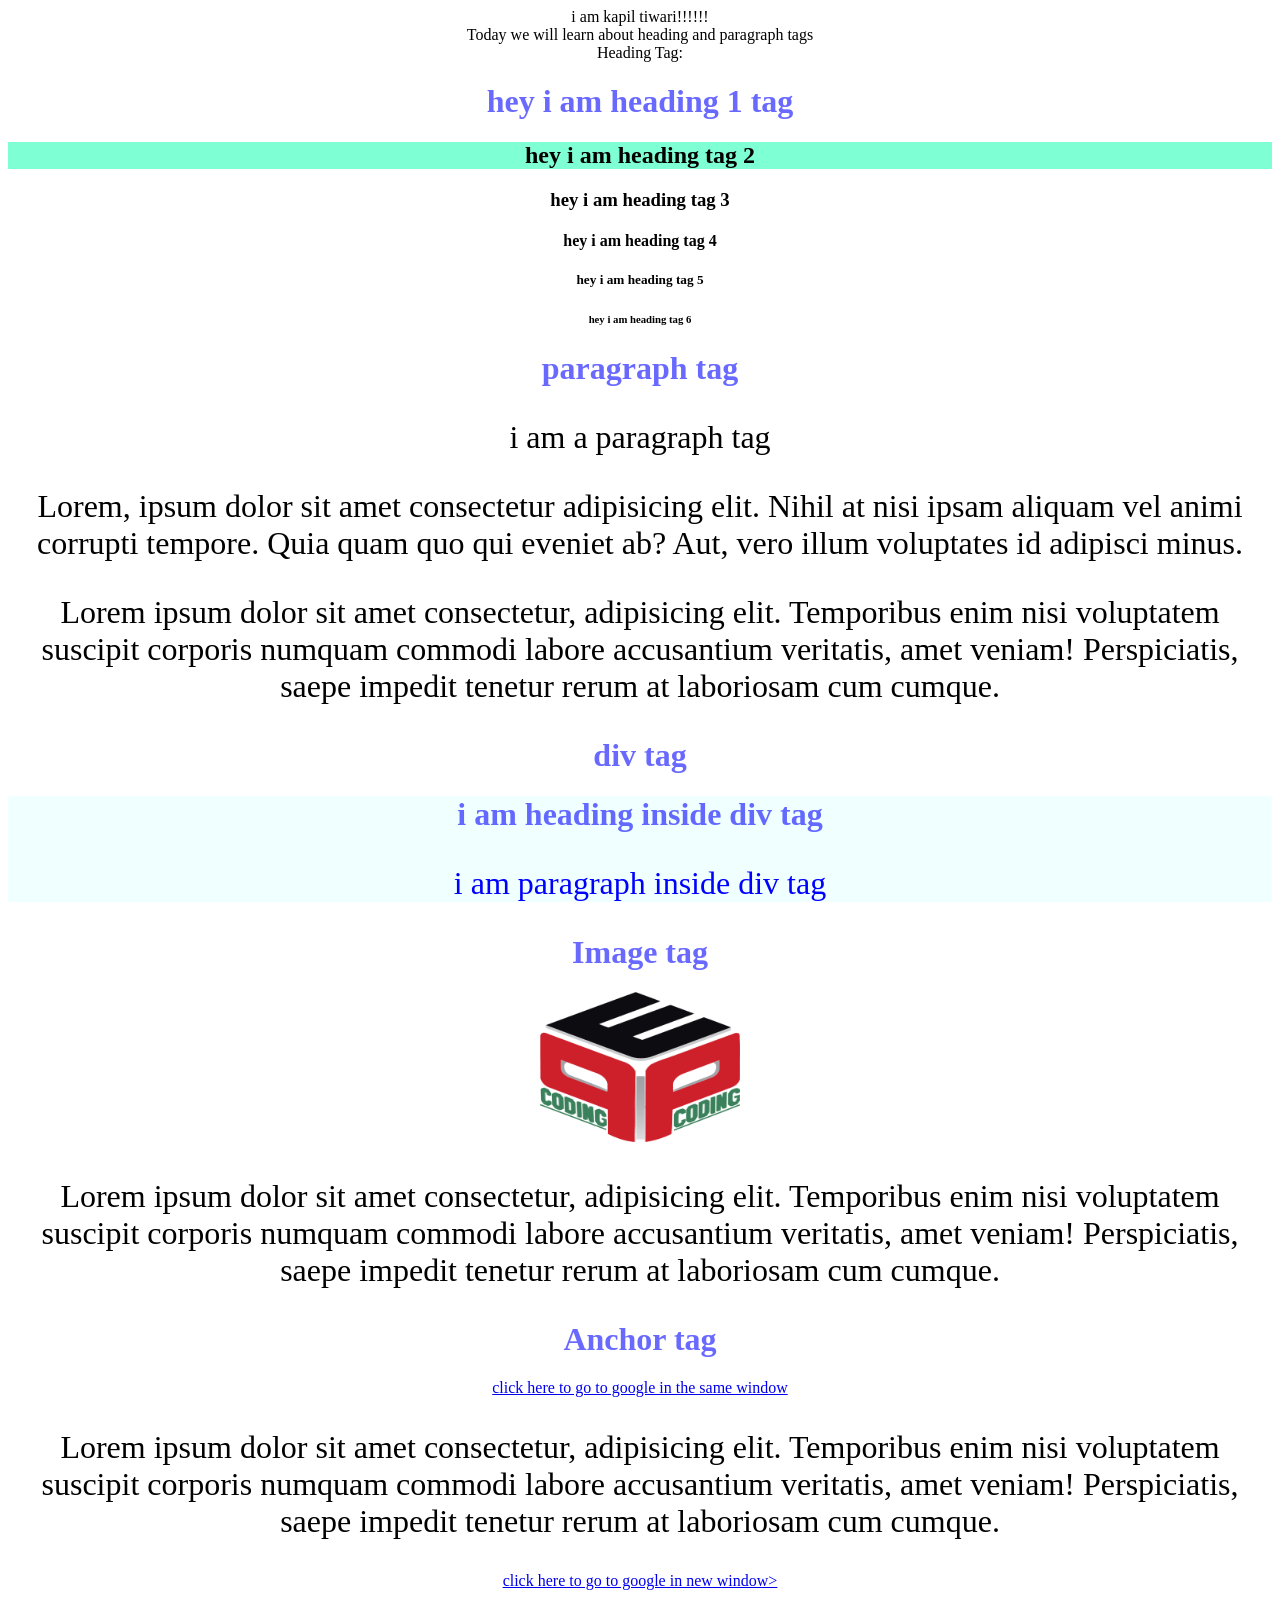
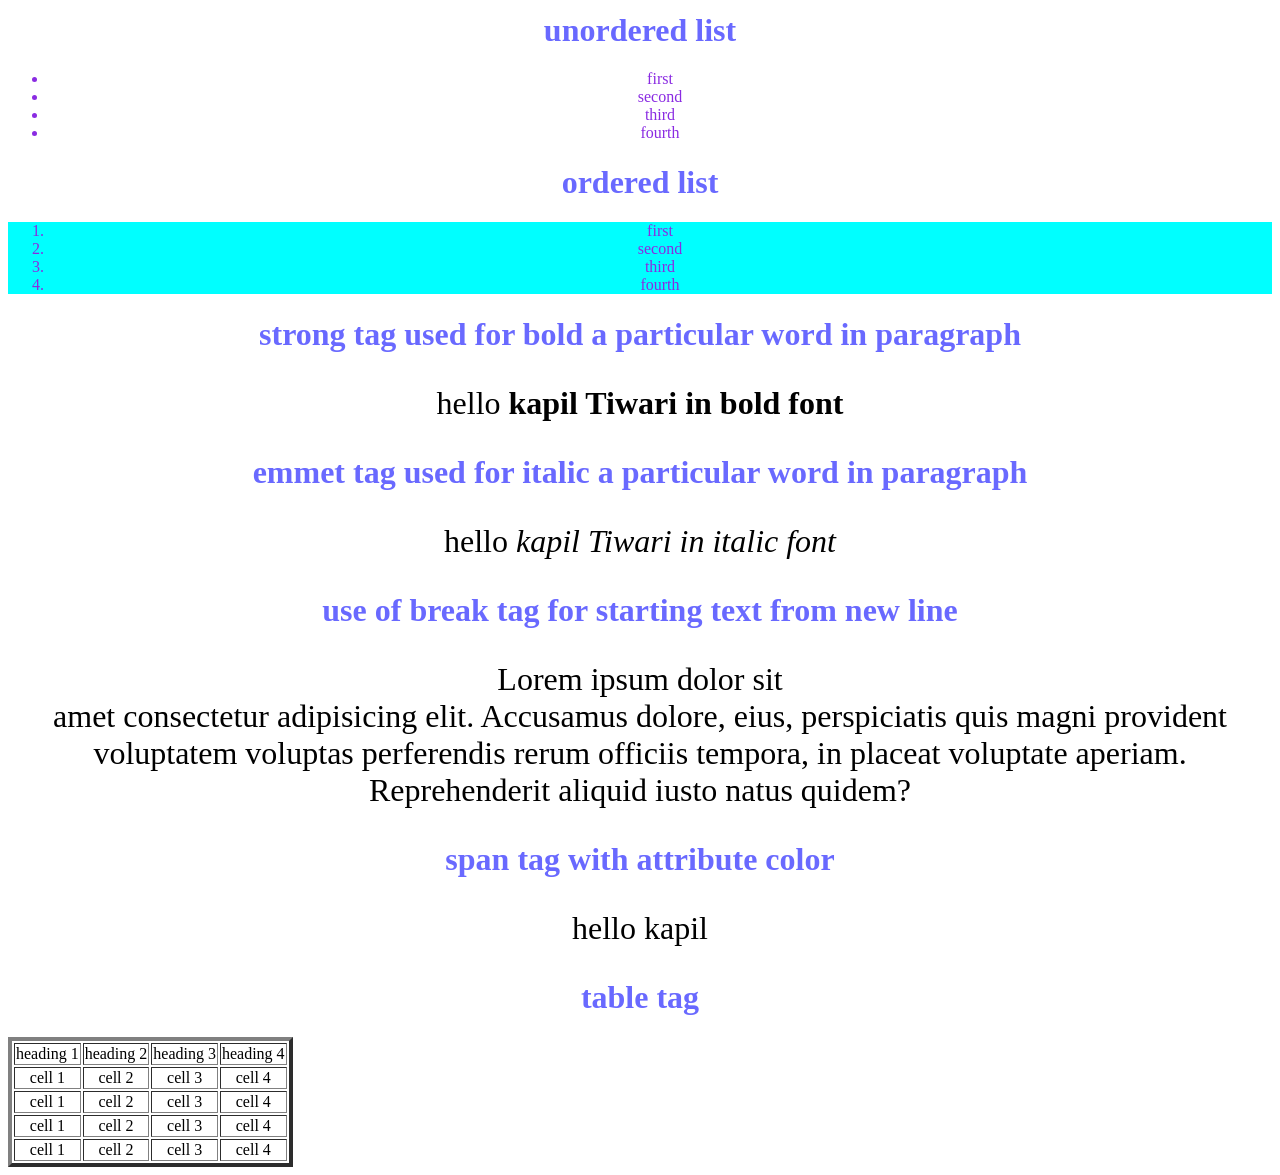
<file: index.html>
<!DOCTYPE html>
<html lang="en">
<head>
    <meta charset="UTF-8">
    <meta http-equiv="X-UA-Compatible" content="IE=edge">
    <meta name="viewport" content="width=device-width, initial-scale=1.0">
    <title>Document</title>
    <style>
        h1{
            color: rgba(0, 0, 255, 0.589);
            font-size: xx-large;
            text-align: center;
        }
        img{
            width: 200px;
            height: 150px;
            border:  rgba(215, 245, 250, 0.438);
            
        }
        ol{
            color: blueviolet;
            background-color: aqua;
        }
        ul{
            color: blueviolet;
        }
        h2{
            background-color: aquamarine;
        }
        div{
            color:blue;
            background-color: azure;
            text-align: center;
            
        }
        p{
            font-size: xx-large;
            font-style: inherit;
        }
        body{
            text-align: center;
        }
        
        
    </style>
</head>
<body>
    <!-- headings and paragraph tags -->
     i am kapil tiwari!!!!!! <br>
    Today we will learn about heading and paragraph tags <br>
    Heading Tag: <br>
    <h1> hey i am heading 1 tag</h1>
    <h2>hey i am heading tag 2</h2>
    <h3> hey i am heading tag 3</h3>
    <h4> hey i am heading tag 4</h4>
    <h5> hey i am heading tag 5</h5>
    <h6> hey i am heading tag 6</h6>

    <!-- Paragraph tag: -->
    <h1>paragraph tag</h1>
    <p>i am a paragraph tag</p>
    <p>Lorem, ipsum dolor sit amet consectetur adipisicing elit. Nihil at nisi ipsam aliquam vel animi corrupti tempore. Quia quam quo qui eveniet ab? Aut, vero illum voluptates id adipisci minus.</p>
    <p> Lorem ipsum dolor sit amet consectetur, adipisicing elit. Temporibus enim nisi voluptatem suscipit corporis numquam commodi labore accusantium veritatis, amet veniam! Perspiciatis, saepe impedit tenetur rerum at laboriosam cum cumque.</p>

    <!-- Div tag: -->
    <h1>div tag</h1>
    <div>
        <h1>i am heading inside div tag</h1>
        <p> i am  paragraph inside div tag</p>
    </div>

    <!-- Image tag: -->
    <h1>Image tag </h1>
    <img src="logo2.png" alt="image was present here!!!">
    <p> Lorem ipsum dolor sit amet consectetur, adipisicing elit. Temporibus enim nisi voluptatem suscipit corporis numquam commodi labore accusantium veritatis, amet veniam! Perspiciatis, saepe impedit tenetur rerum at laboriosam cum cumque.</p>

    <!-- Anchor Tag: -->
    <h1>Anchor tag</h1>
    <a href="https://www.google.co.in/"> click here to go to google in the same window</a>
    <p> Lorem ipsum dolor sit amet consectetur, adipisicing elit. Temporibus enim nisi voluptatem suscipit corporis numquam commodi labore accusantium veritatis, amet veniam! Perspiciatis, saepe impedit tenetur rerum at laboriosam cum cumque.</p>
    
    <a href="https://www.google.co.in/" target="_blank"> click here to go to google in new window></a>

    <!-- list -->
    <h1>unordered list</h1>
    <ul>
        <li>first</li>
        <li>second</li>
        <li>third</li>
        <li>fourth</li>

    </ul>
    <h1>ordered list</h1>
    <ol>
        <li>first</li>
        <li>second</li>
        <li>third</li>
        <li>fourth</li>
    </ol>

     <!-- use of strong statement  -->
     <h1>strong tag used for bold a particular word in paragraph</h1>
     <p>hello <strong>kapil Tiwari in bold font</strong> </p>

      <!-- use of emmet statement  -->
      <h1>emmet tag used for italic a particular word in paragraph</h1>
      <p>hello <em>kapil Tiwari in italic font</em></p>

    <!-- use of break statement -->
    <h1>use of break tag for starting text from new line</h1>
    <p>Lorem ipsum dolor sit <br> amet consectetur adipisicing elit. Accusamus dolore, eius, perspiciatis quis magni provident voluptatem voluptas perferendis rerum officiis tempora, in placeat voluptate aperiam. Reprehenderit aliquid iusto natus quidem?</p>

    <!-- use of span tag for inline styling -->
    <h1>span tag with attribute color</h1>
    <p>hello kapil</p>

    <h1>table tag</h1>
    <table border="4">
        <thead>
            <tr>
                <td> heading 1</td>
                <td> heading 2 </td>
                <td> heading 3 </td>
                <td> heading 4 </td>
            </tr>            
        </thead>
        <tbody>
            <tr>
                <td> cell 1</td>
                <td> cell 2</td>
                <td> cell 3</td>
                <td> cell 4</td>
            </tr>
            <tr>
                <td> cell 1</td>
                <td> cell 2</td>
                <td> cell 3</td>
                <td> cell 4</td>
            </tr>
            <tr>
                <td> cell 1</td>
                <td> cell 2</td>
                <td> cell 3</td>
                <td> cell 4</td>
            </tr>
            <tr>
                <td> cell 1</td>
                <td> cell 2</td>
                <td> cell 3</td>
                <td> cell 4</td>
            </tr>

        </tbody>
    </table>
</file>
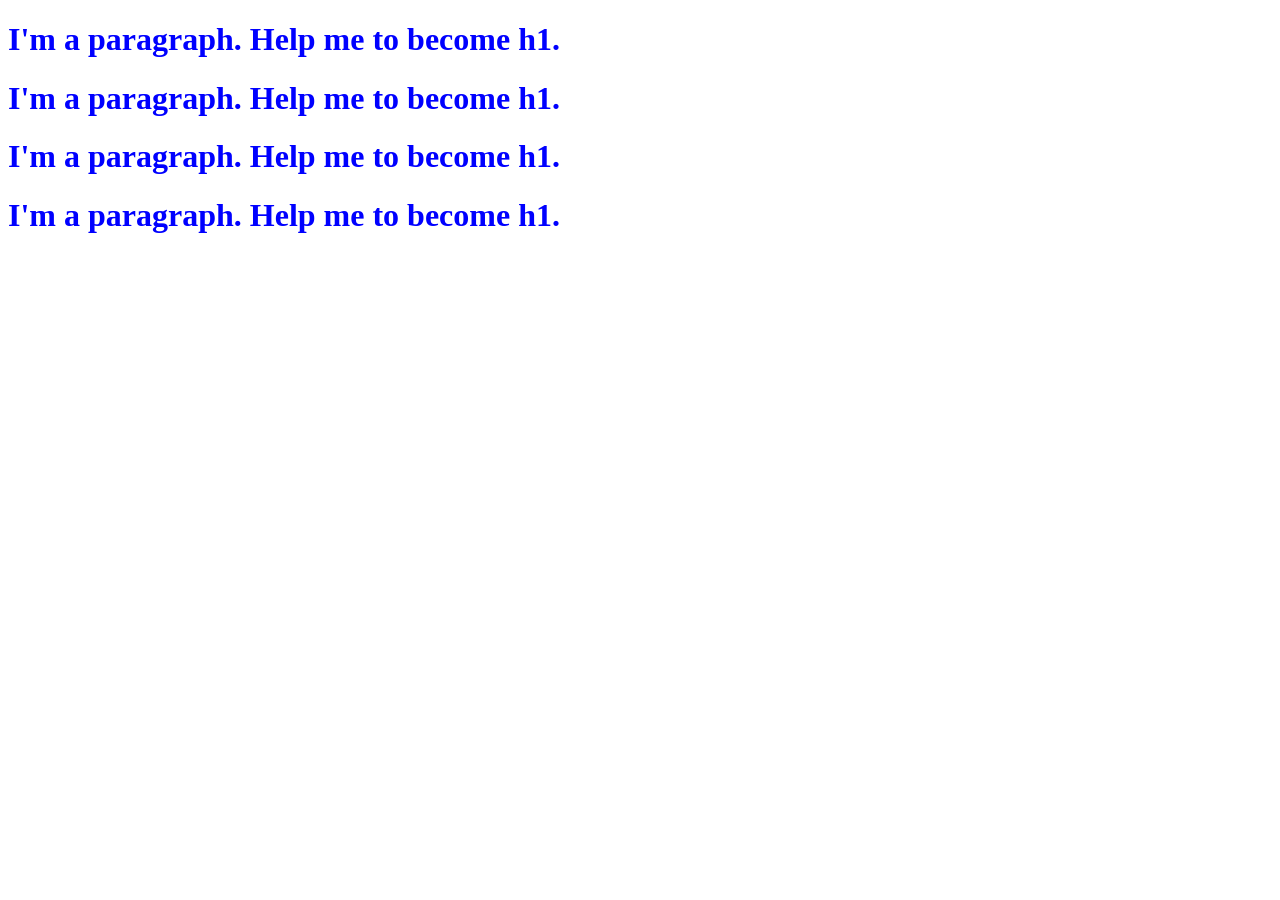
<file: css_selector_questions/q1.html>
<!DOCTYPE html>
<html lang="en">

<head>
    <meta charset="UTF-8">
    <meta name="viewport" content="width=device-width, initial-scale=1.0">
    <title>Document</title>

    <style>
        h1{
            color:blue;
        }
    </style>
</head>

<body >
    <!-- add css styles to all h1 tags making it blue   -->
    <h1>I'm a paragraph. Help me to become h1.</h1>
    <h1>I'm a paragraph. Help me to become h1.</h1>
    <h1>I'm a paragraph. Help me to become h1.</h1>
    <h1>I'm a paragraph. Help me to become h1.</h1>
</body>

</html>
</file>
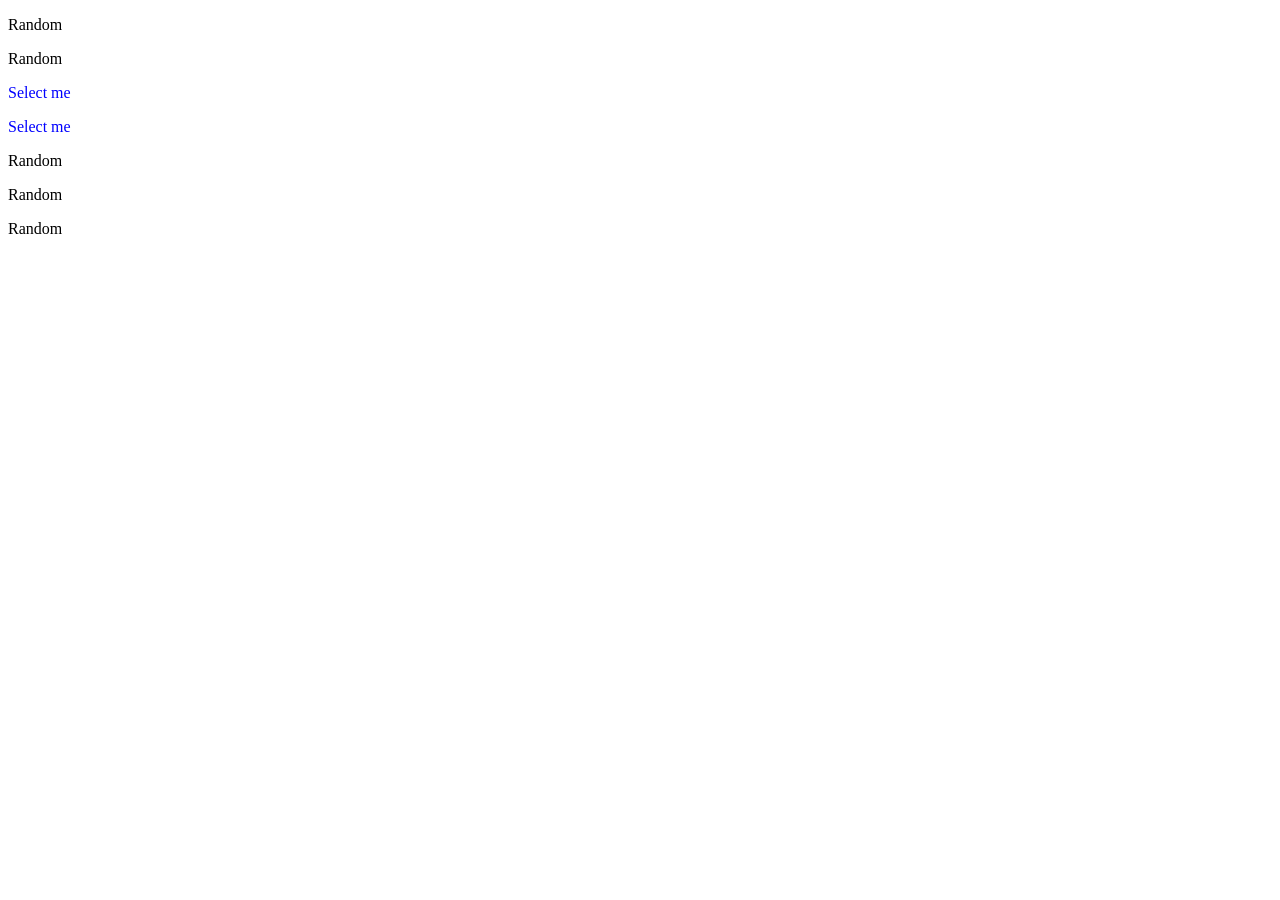
<file: css_selector_questions/q10.html>
<!DOCTYPE html>
<html lang="en">

<head>
    <meta charset="UTF-8" />
    <meta name="viewport" content="width=device-width, initial-scale=1.0" />
    <title>Document</title>
    <style>
       #the-one>.c1.c2{
           color:blue;
    </style>
</head>

<body>
    <!-- Select the element with "Select me" and make it blue  -->
    <div class="some-class">
        <div id="the-one">
            <p>Random</p>
            <div>
                <p class="c1 c2">Random</p>
            </div>
            <p class="c1 c2">Select me</p>
            <div class="c1 c2">Select me</div>
        </div>
    </div>
    <div class="some-class">
        <p class="c1">Random</p>
        <p class="c2">Random</p>
        <p class="c1 c2">Random</p>
    </div>
</body>

</html>
</file>
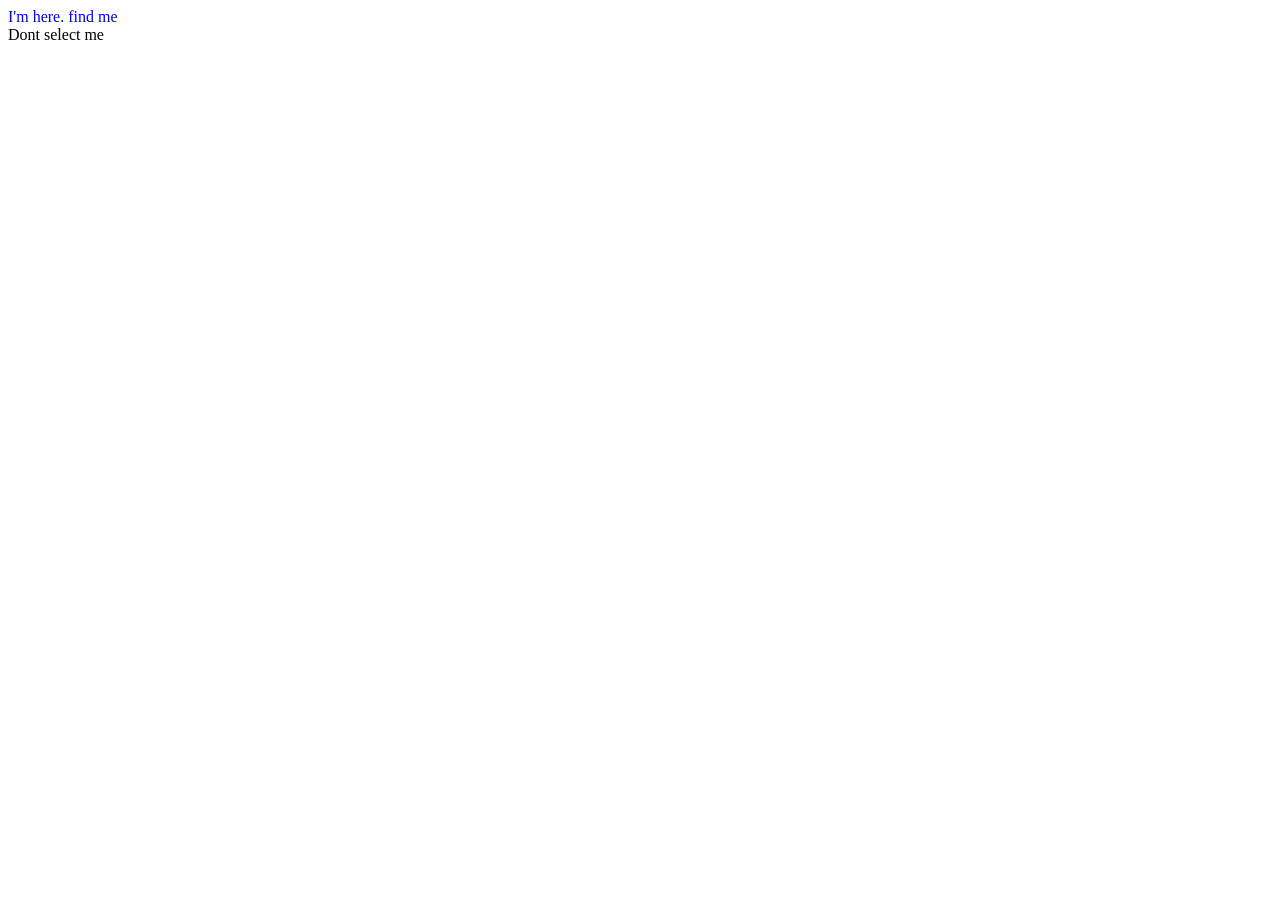
<file: css_selector_questions/q11.html>
<!DOCTYPE html>
<html lang="en">

<head>
  <meta charset="UTF-8" />
  <meta name="viewport" content="width=device-width, initial-scale=1.0" />
  <title>Document</title>
  <style>
    /* classes desendent */ 
   div div>span>{
        color:blue;
    }

    .c1{
        color: blue;
    }

    
    

  </style>
</head>

<body>
  <!-- Select "I'm here. find me" and make it blue  -->

  <div class="c1">
    <div>
      <div>
        <span>
          <div class="c2">I'm here. find me</div>
        </span>
      </div>
    </div>

  </div>
    <span>
      <div class="c2">Dont select me</div>
    </span>
</body>

</html>
</file>
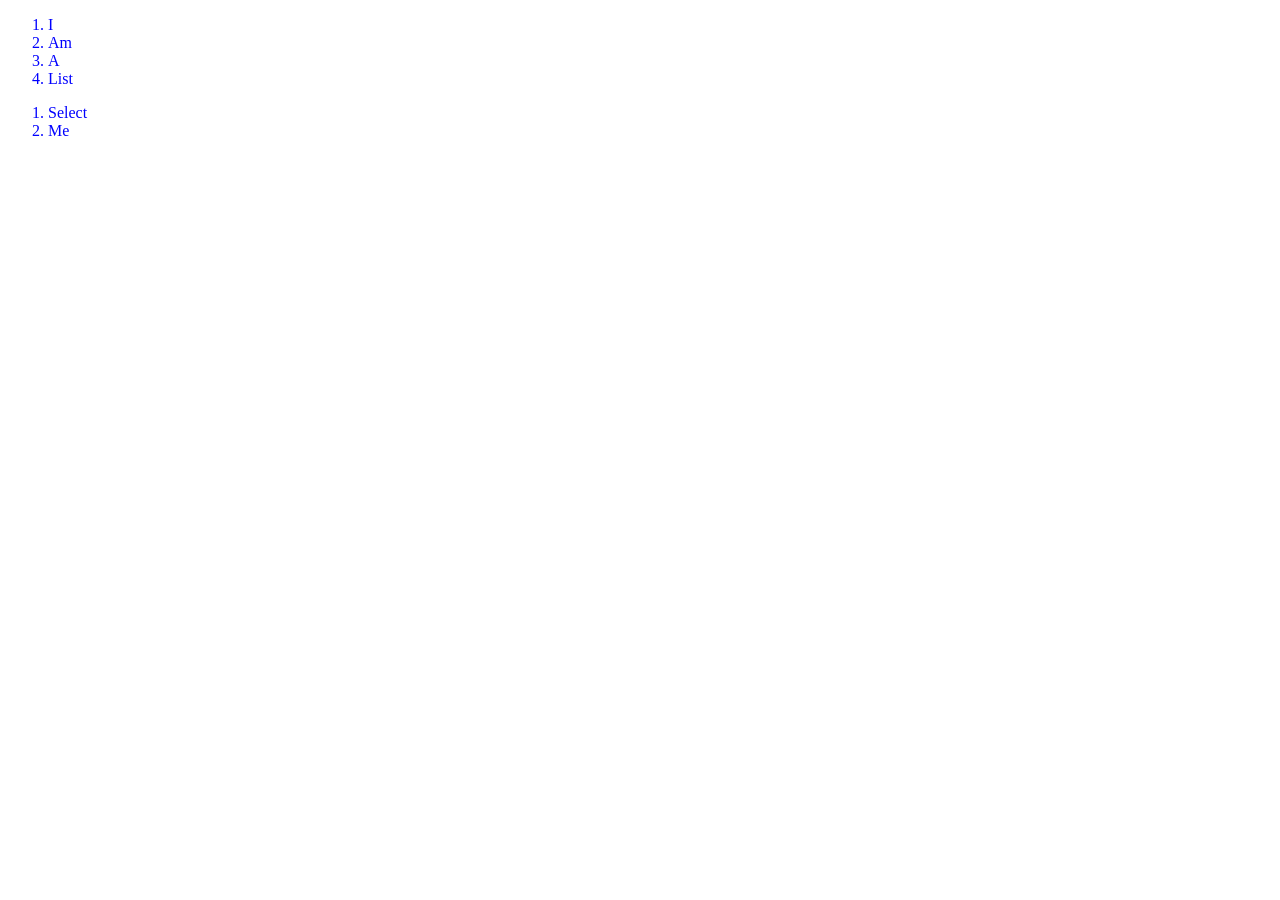
<file: css_selector_questions/q2.html>
<!DOCTYPE html>
<html lang="en">

<head>
    <meta charset="UTF-8">
    <meta name="viewport" content="width=device-width, initial-scale=1.0">
    <title>Document</title>
    <style>
        /* descendent selector */
         ol li{
            color: blue;
        }
        
    </style>
</head>

<body>
    <!-- write css selector to select the select,me list items make them blue -->
    
        <ol>
            <li>I</li>
            <li>Am</li>
            <li>A</li>
            <li>List</li>
        </ol>
    

    <div>
        <ol>
            <li>Select</li>
            <li>Me</li>
        </ol>
    </div>
</body>

</html>
</file>
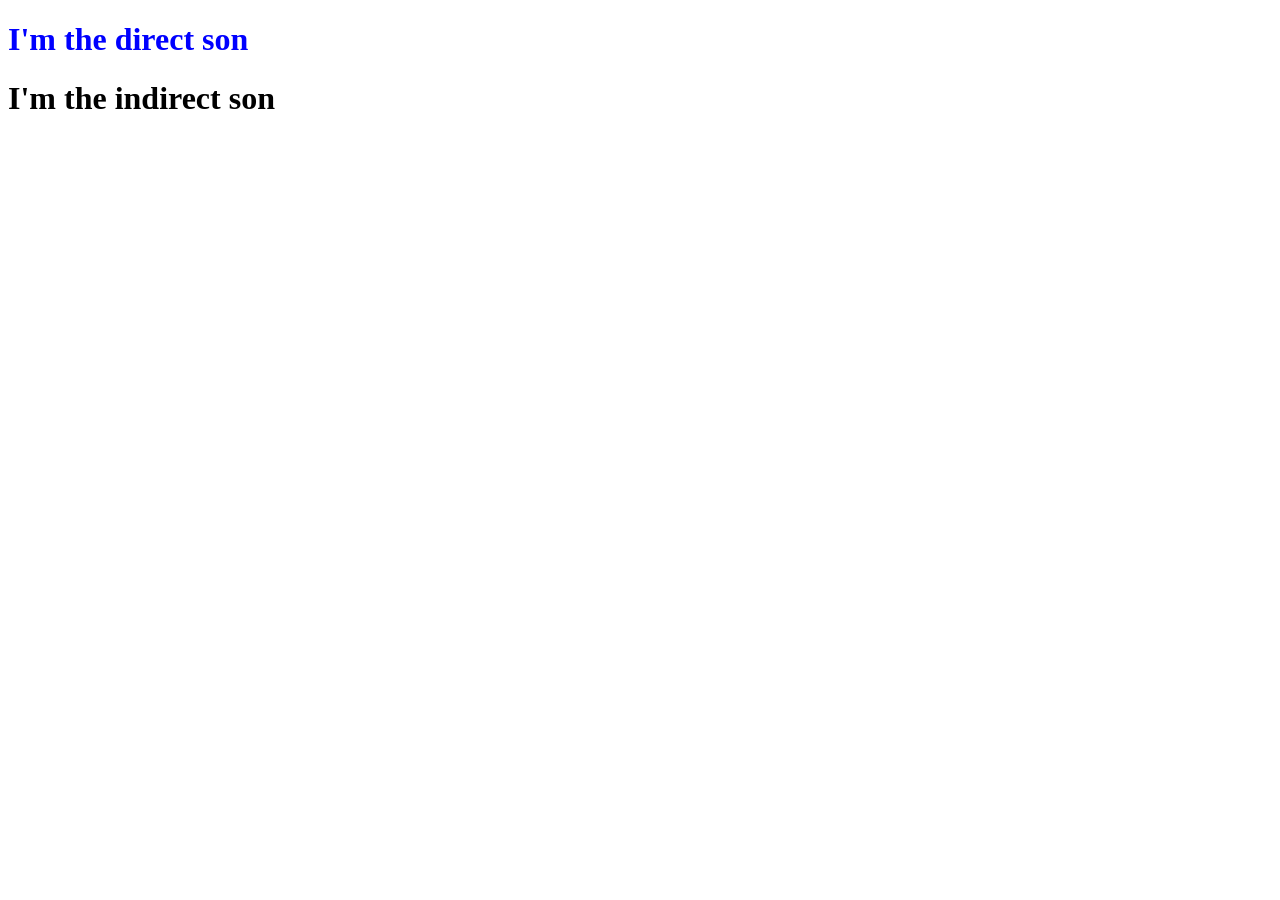
<file: css_selector_questions/q3.html>
<!DOCTYPE html>
<html lang="en">

<head>
    <meta charset="UTF-8">
    <meta name="viewport" content="width=device-width, initial-scale=1.0">
    <title>Document</title>
    <style>
        /* children selector */
        div>h1>span{
            color: blue;
        }
        
        
        
    </style>
</head>

<body>

    <!-- select "I'm the direct son" and make it blue -->

    <div>
        <h1>
            <span>I'm the direct son</span>
        </h1>
    </div>

    <div>
        <span>
            <h1>
                <span>I'm the indirect son</span>
            </h1>
        </span>
    </div>

</body>

</html>
</file>
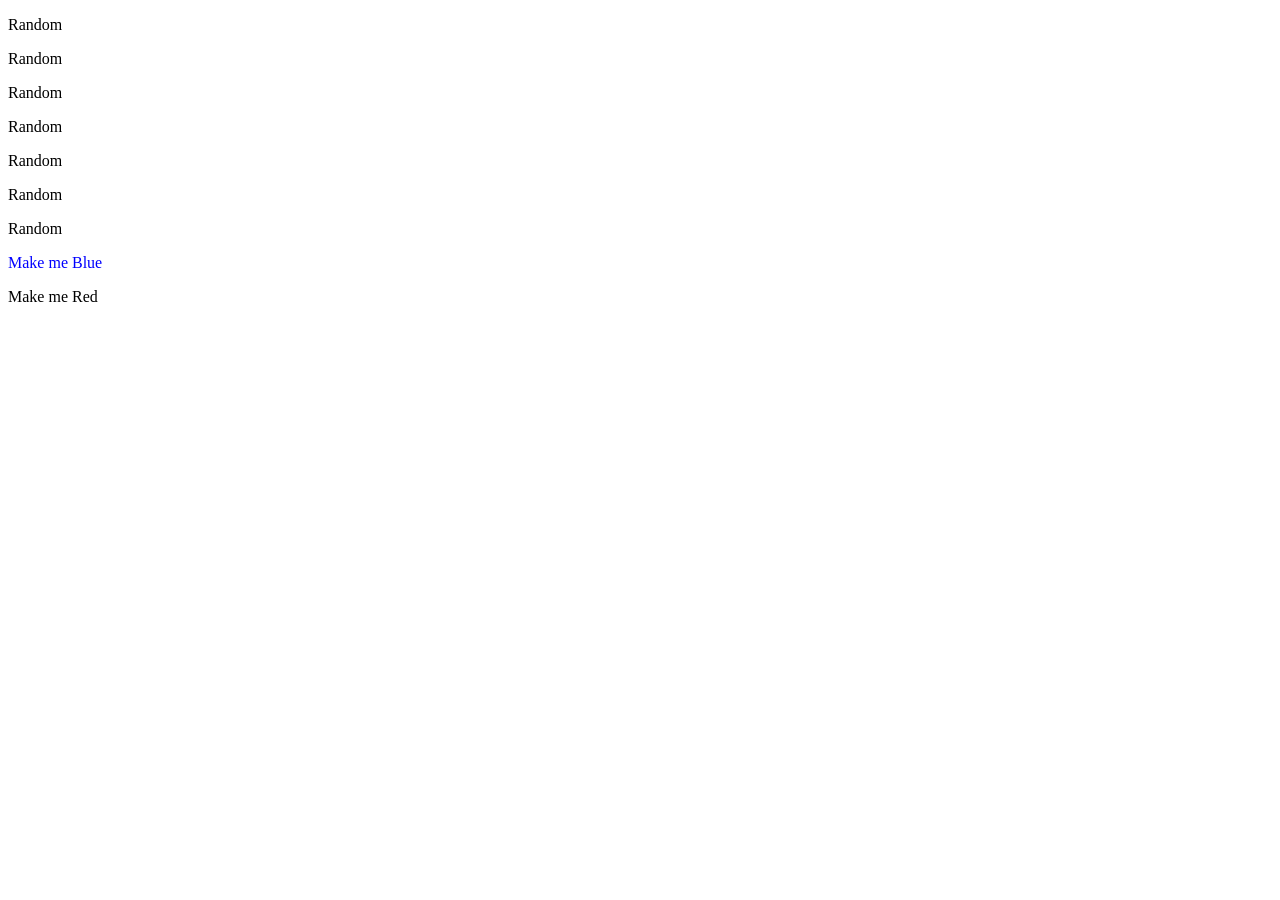
<file: css_selector_questions/q4.html>
<!DOCTYPE html>
<html lang="en">

<head>
    <meta charset="UTF-8">
    <meta name="viewport" content="width=device-width, initial-scale=1.0">
    <title>Document</title>
    <style>
        .class1
        {
            color:blue;
            
        }
        class2{
            color: red;
        }
        
        
    </style>
</head>

<body>
    <!-- Select the make me p tags and make class 1 blue and class 2 red  -->
    <p>Random</p>
    <p>Random</p>
    <p>Random</p>
    <p>Random</p>
    <p>Random</p>
    <p>Random</p>
    <p>Random</p>

    <p class="class1">Make me Blue</p>
    <p class="class2">Make me Red</p>

</body>

</html>
</file>
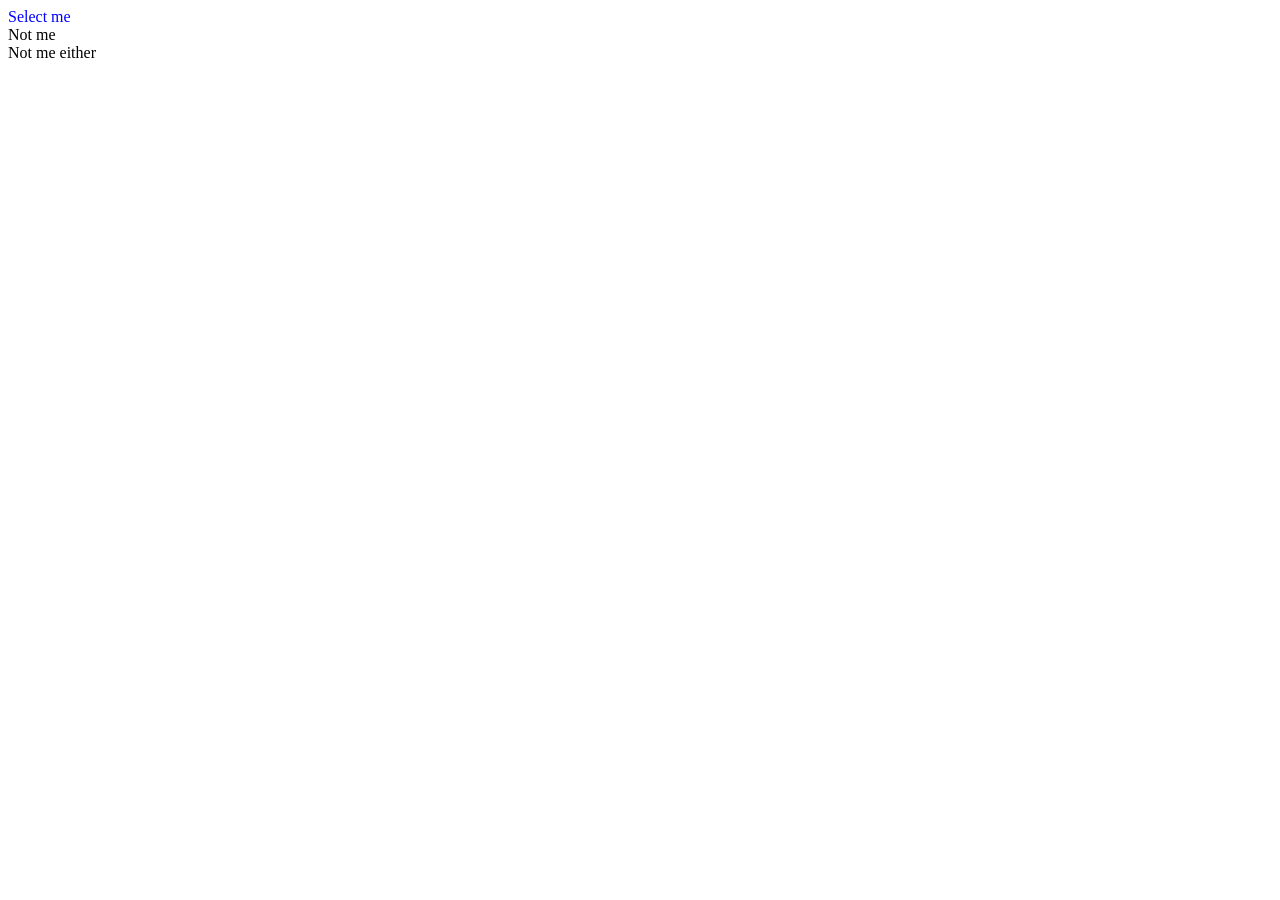
<file: css_selector_questions/q5.html>
<!DOCTYPE html>
<html lang="en">

<head>
    <meta charset="UTF-8">
    <meta name="viewport" content="width=device-width, initial-scale=1.0">
    <title>Document</title>
    <style>
        /* multiple class on same elements*/
        .m1.m2{ 
            color: blue;
        }
        
       
    </style>
</head>

<body>
    <!-- Select the element with multiple classes(m1 & m2) and make them blue -->
    <div class="m1 m2">
        Select me
    </div>

    <div class="m1">Not me</div>
    <div class="m2">Not me either</div>
</body>

</html>
</file>
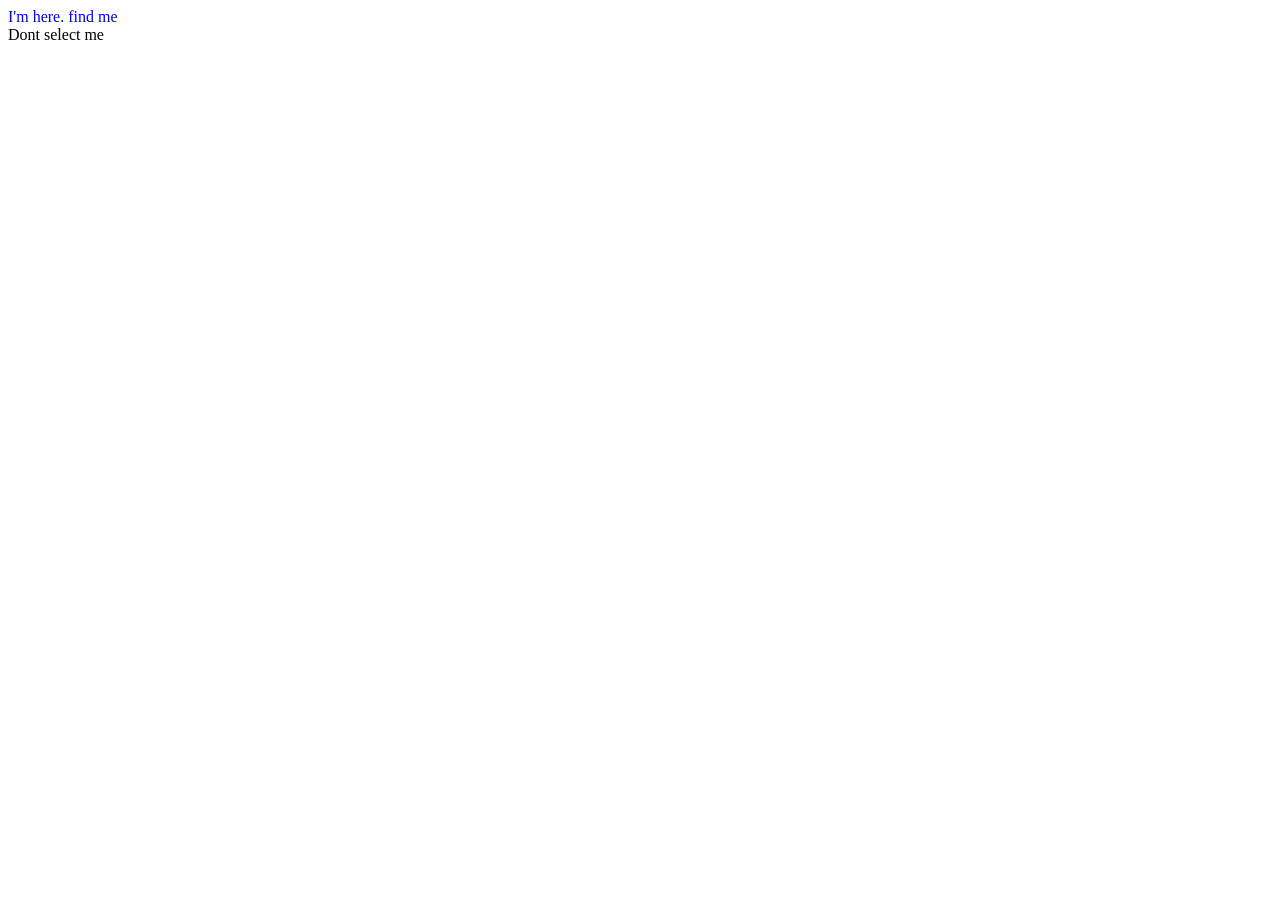
<file: css_selector_questions/q6.html>
<!DOCTYPE html>
<html lang="en">

<head>
  <meta charset="UTF-8" />
  <meta name="viewport" content="width=device-width, initial-scale=1.0" />
  <title>Document</title>
  <style>
    .c2{
        color:blue;
    }
   
  </style>
</head>

<body>
  <!-- Select "I'm here. find me" and make it blue  -->

  <div class="c1">
    <div>
      <div>
        <span>
          <div class="c2">I'm here. find me</div>
        </span>
      </div>
    </div>

  </div>
    <span>
      <div class="c1">Dont select me</div>
    </span>
</body>

</html>
</file>
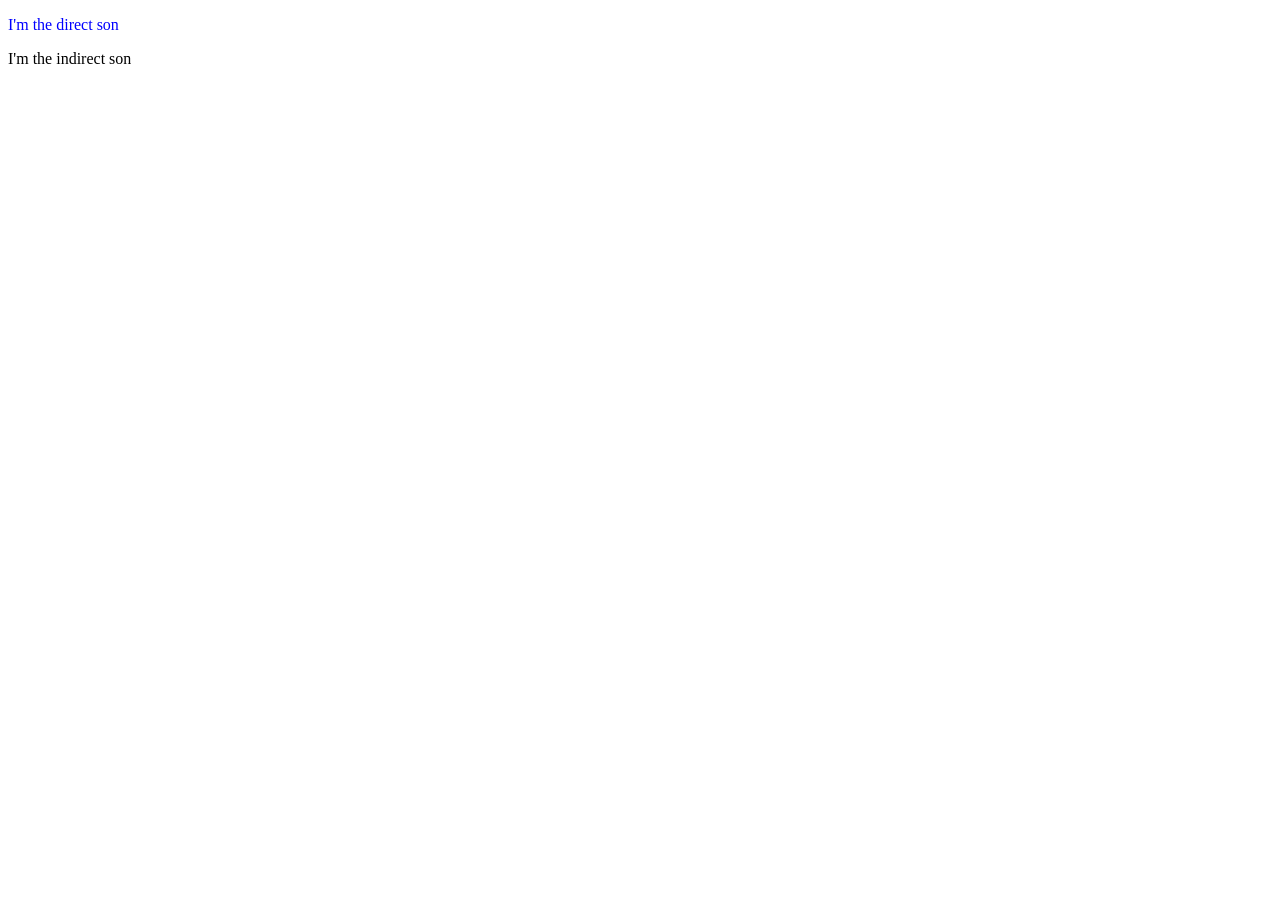
<file: css_selector_questions/q7.html>
<!DOCTYPE html>
<html lang="en">

<head>
    <meta charset="UTF-8">
    <meta name="viewport" content="width=device-width, initial-scale=1.0">
    <title>Document</title>
</head>
<style>
    /* class with children combinator */
    .c1>p{
        color:blue;

    }

      
</style>

<body>

    <!-- select "I'm the direct son" and make it blue  -->
    <div class="c1">
        <p>
            I'm the direct son
        </p>
    </div>

    <div class="c1">
        <span>
            <p>I'm the indirect son</p>
        </span>
    </div>

</body>

</html>
</file>
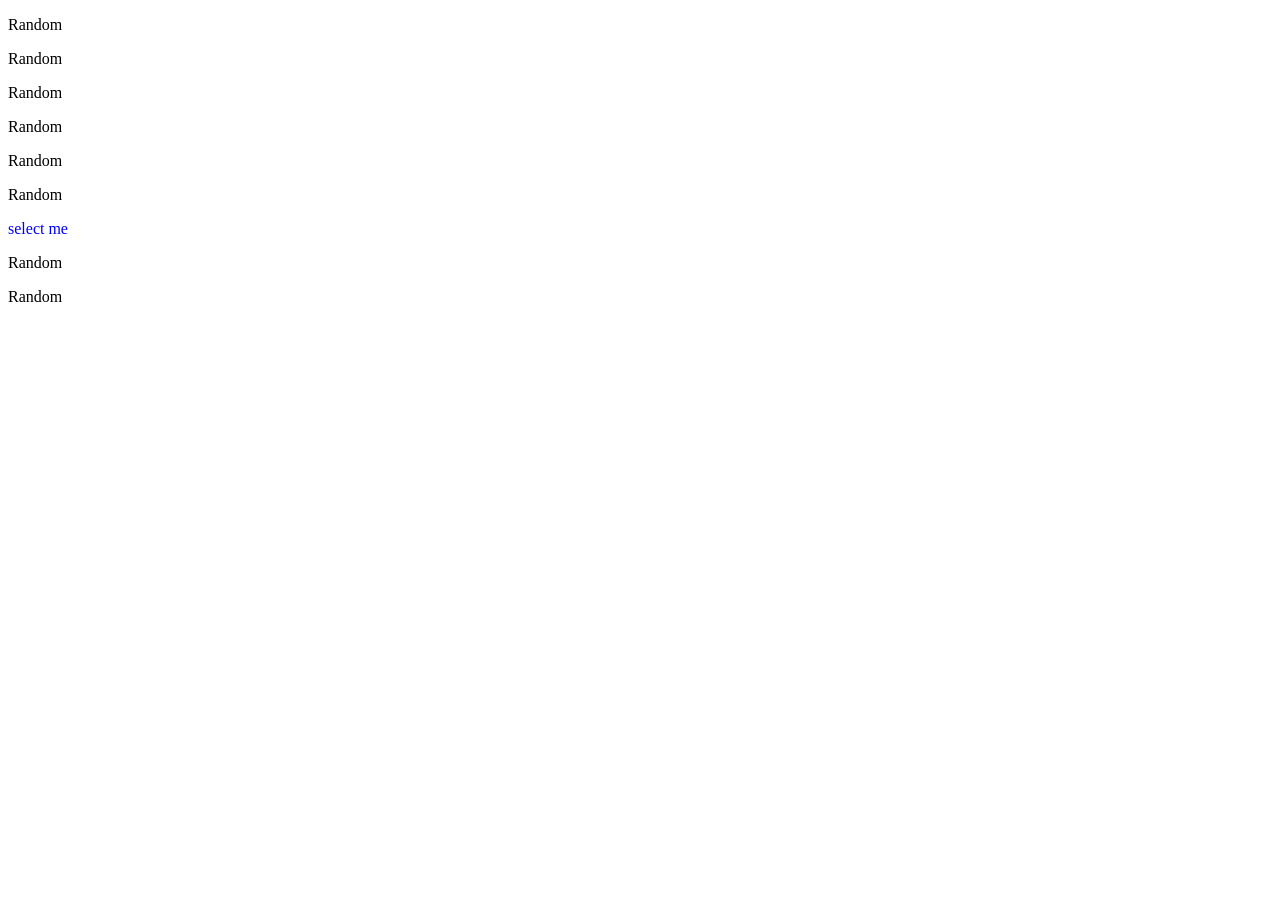
<file: css_selector_questions/q8.html>
<!DOCTYPE html>
<html lang="en">

<head>
    <meta charset="UTF-8">
    <meta name="viewport" content="width=device-width, initial-scale=1.0">
    <title>Document</title>
    <!-- id selector -->
    <style>
#the-one{
    color: blue;
}
    </style>
</head>


<body>
    <!-- Select s2 with id=the-one and make it blue -->
    <p class="s1">Random</p>
    <p class="s1">Random</p>
    <p class="s1">Random</p>
    <p class="s1">Random</p>
    <p class="s2">Random</p>
    <p class="s2">Random</p>
    <p class="s2" id="the-one">select me</p>
    <p class="s2">Random</p>
    <p class="s2">Random</p>
</body>

</html>
</file>
